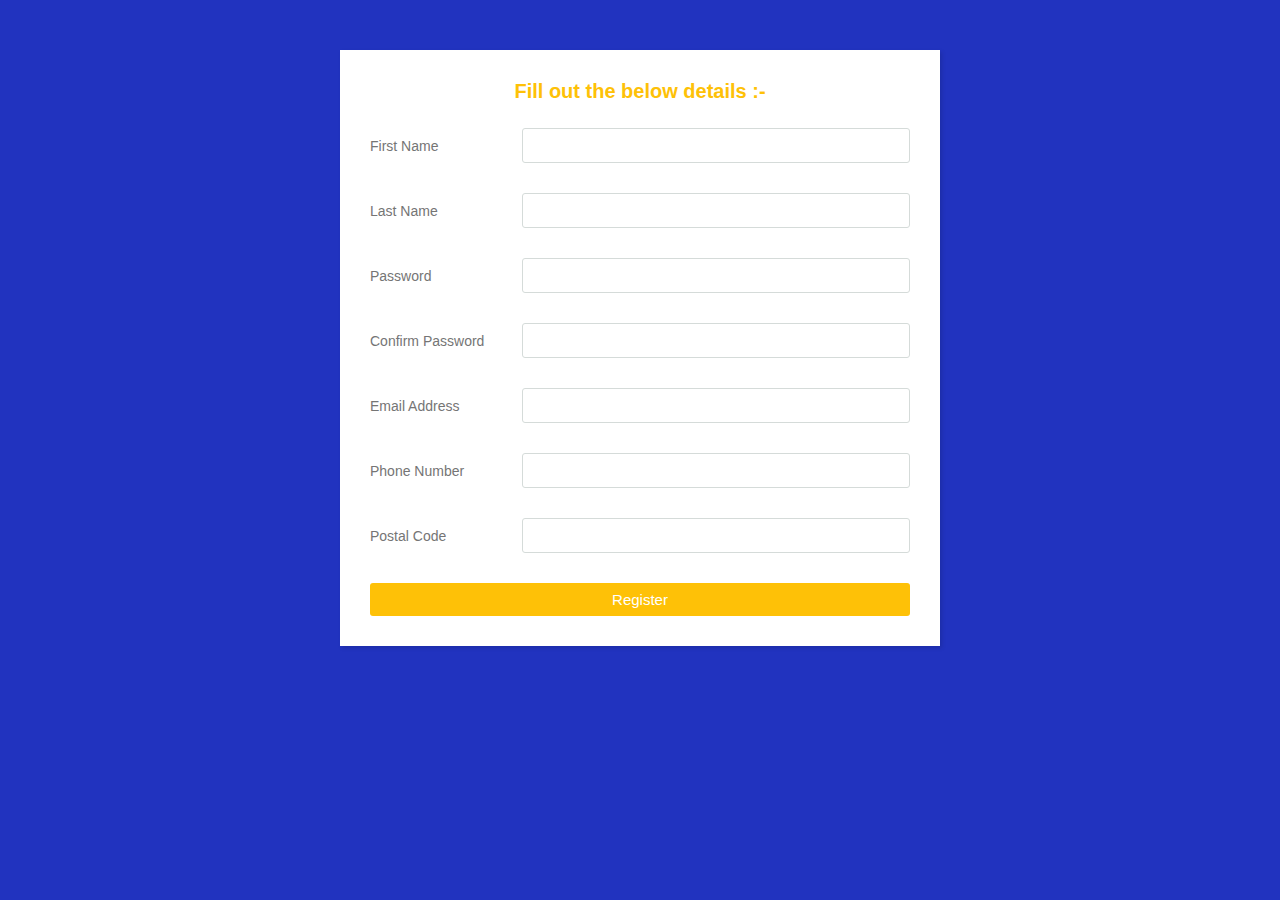
<file: fund.html>
<!DOCTYPE html>


<html>

    
    <head>
        <title>Sign Up</title>
    </head>
    
    <style>
    
    *{
  margin: 0;
  padding: 0;
  box-sizing: border-box;
  font-family: 'Montserrat', sans-serif;
}
body{
  background: #2133bf;
  padding: 0 10px;
}
.wrapper{
  max-width: 600px;
  width: 100%;
  background: #fff;
  margin: 50px auto;
  box-shadow: 2px 2px 4px rgba(0,0,0,0.125);
  padding: 30px;
}

.wrapper .title{
  font-size: 20px;
  font-weight: 700;
  margin-bottom: 25px;
  color: #fec107;
  /* text-transform: uppercase; */
  text-align: center;
}

.wrapper .form{
  width: 100%;
}

.wrapper .form .inputfield{
  margin-bottom: 30px;
  display: flex;
  align-items: center;
}

.wrapper .form .inputfield label{
   width: 200px;
   color: #757575;
   margin-right: 10px;
  font-size: 14px;
}

.wrapper .form .inputfield .input,
.wrapper .form .inputfield .textarea{
  width: 100%;
  outline: none;
  border: 1px solid #d5dbd9;
  font-size: 15px;
  padding: 8px 10px;
  border-radius: 3px;
  transition: all 0.3s ease;
}

.wrapper .form .inputfield .textarea{
  width: 100%;
  height: 125px;
  resize: none;
}

.wrapper .form .inputfield .custom_select{
  position: relative;
  width: 100%;
  height: 37px;
}

.wrapper .form .inputfield .custom_select:before{
  content: "";
  position: absolute;
  top: 12px;
  right: 10px;
  border: 8px solid;
  border-color: #d5dbd9 transparent transparent transparent;
  pointer-events: none;
}

.wrapper .form .inputfield .custom_select select{
  -webkit-appearance: none;
  -moz-appearance:   none;
  appearance:        none;
  outline: none;
  width: 100%;
  height: 100%;
  border: 0px;
  padding: 8px 10px;
  font-size: 15px;
  border: 1px solid #d5dbd9;
  border-radius: 3px;
}


.wrapper .form .inputfield .input:focus,
.wrapper .form .inputfield .textarea:focus,
.wrapper .form .inputfield .custom_select select:focus{
  border: 1px solid #fec107;
}

.wrapper .form .inputfield p{
   font-size: 14px;
   color: #757575;
}
.wrapper .form .inputfield .check{
  width: 15px;
  height: 15px;
  position: relative;
  display: block;
  cursor: pointer;
}
.wrapper .form .inputfield .check input[type="checkbox"]{
  position: absolute;
  top: 0;
  left: 0;
  opacity: 0;
}
.wrapper .form .inputfield .check .checkmark{
  width: 15px;
  height: 15px;
  border: 1px solid #fec107;
  display: block;
  position: relative;
}
.wrapper .form .inputfield .check .checkmark:before{
  content: "";
  position: absolute;
  top: 1px;
  left: 2px;
  width: 5px;
  height: 2px;
  border: 2px solid;
  border-color: transparent transparent #fff #fff;
  transform: rotate(-45deg);
  display: none;
}
.wrapper .form .inputfield .check input[type="checkbox"]:checked ~ .checkmark{
  background: #fec107;
}

.wrapper .form .inputfield .check input[type="checkbox"]:checked ~ .checkmark:before{
  display: block;
}

.wrapper .form .inputfield .btn{
  width: 100%;
   padding: 8px 10px;
  font-size: 15px; 
  border: 0px;
  background:  #fec107;
  color: #fff;
  cursor: pointer;
  border-radius: 3px;
  outline: none;
}

.wrapper .form .inputfield .btn:hover{
  background: #ffd658;
}

.wrapper .form .inputfield:last-child{
  margin-bottom: 0;
}

@media (max-width:420px) {
  .wrapper .form .inputfield{
    flex-direction: column;
    align-items: flex-start;
  }
  .wrapper .form .inputfield label{
    margin-bottom: 5px;
  }
  .wrapper .form .inputfield.terms{
    flex-direction: row;
  }
}
    
    </style>

    <body>
    
      <div class="wrapper">
        <div class="title">
         Fill out the below details :-
        </div>
        <div class="form">
           <div class="inputfield">
              <label>First Name</label>
              <input type="text" class="input">
           </div>  
            <div class="inputfield">
              <label>Last Name</label>
              <input type="text" class="input">
           </div>  
           <div class="inputfield">
              <label>Password</label>
              <input type="password" class="input">
           </div>  
          <div class="inputfield">
              <label>Confirm Password</label>
              <input type="password" class="input">
           </div> 
           
            <div class="inputfield">
              <label>Email Address</label>
              <input type="text" class="input">
           </div> 
          <div class="inputfield">
              <label>Phone Number</label>
              <input type="text" class="input">
           </div> 
          <!-- <div class="inputfield">
              <label>Address</label>
              <textarea class="textarea"></textarea>
           </div>  -->
          <div class="inputfield">
              <label>Postal Code</label>
              <input type="text" class="input">
           </div> 
          <!-- <div class="inputfield terms">
              <label class="check">
                <input type="checkbox">
                <span class="checkmark"></span>
              </label>
              <p>Agreed to terms and conditions</p>
           </div>  -->
          <div class="inputfield">
            <input type="submit" value="Register" class="btn">
          </div>
        </div>
    </div>
    
    </body>



</html>
</file>
